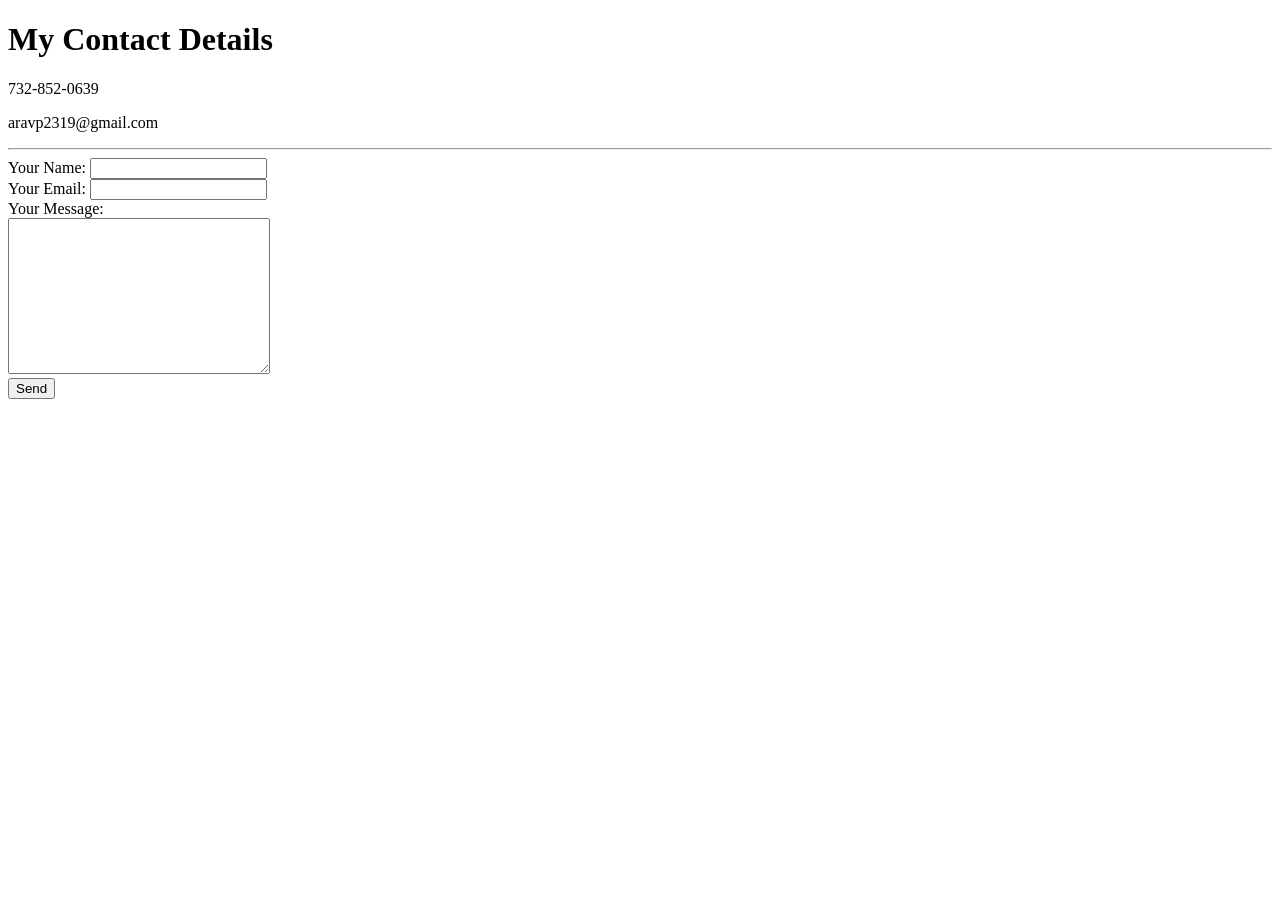
<file: contact.html>
<!DOCTYPE html>
<html lang="en" dir="ltr">
  <head>
    <meta charset="utf-8">
    <title>Contact Me</title>
  </head>
  <body>
    <h1>My Contact Details</h1>
    <p>732-852-0639</p>
    <p>aravp2319@gmail.com</p>
    <hr>
    <form action="mailto: aravp2319@gmail.com" method="post" enctype="text/plain">
      <label>Your Name:</label>
      <input type="text" name="yourName" value=""><br>
      <label>Your Email:</label>
      <input type="email" name="yourEmail" value=""><br>
      <label>Your Message:</label><br>
      <textarea name="yourMessage" rows="10" cols="30"></textarea><br>
      <input type="submit" value="Send">
    </form>
  </body>
</html>
</file>
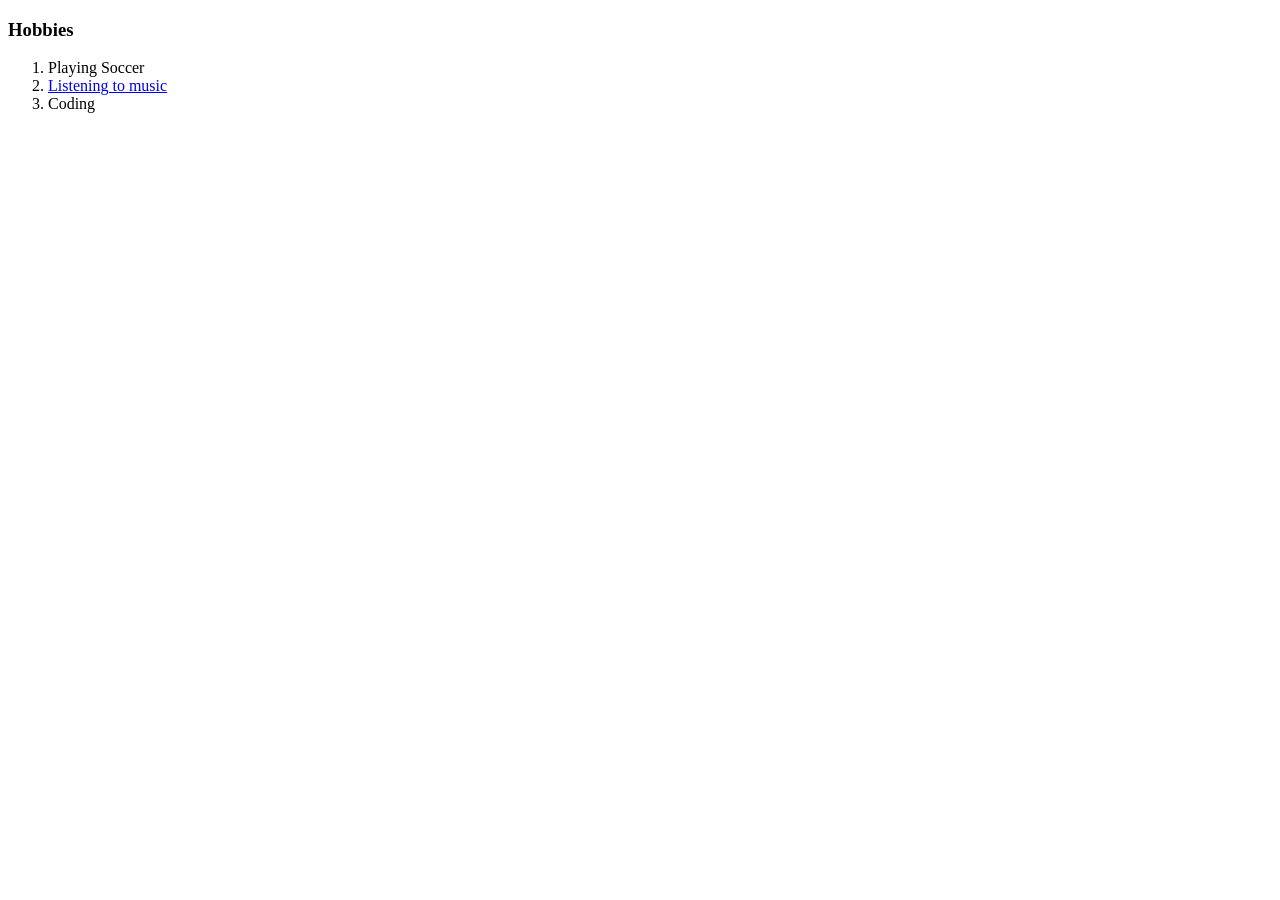
<file: hobbies.html>
<!DOCTYPE html>
<html lang="en" dir="ltr">
  <head>
    <meta charset="utf-8">
    <title>My Hobbies</title>
  </head>
  <body>
    <h3>Hobbies</h3>
    <ol>
      <li>Playing Soccer</li>
      <li><a href="https://open.spotify.com/user/whysoserious2319?si=00e62832f52c4ac6">Listening to music</a></li>
      <li>Coding</li>
    </ol>
  </body>
</html>
</file>
